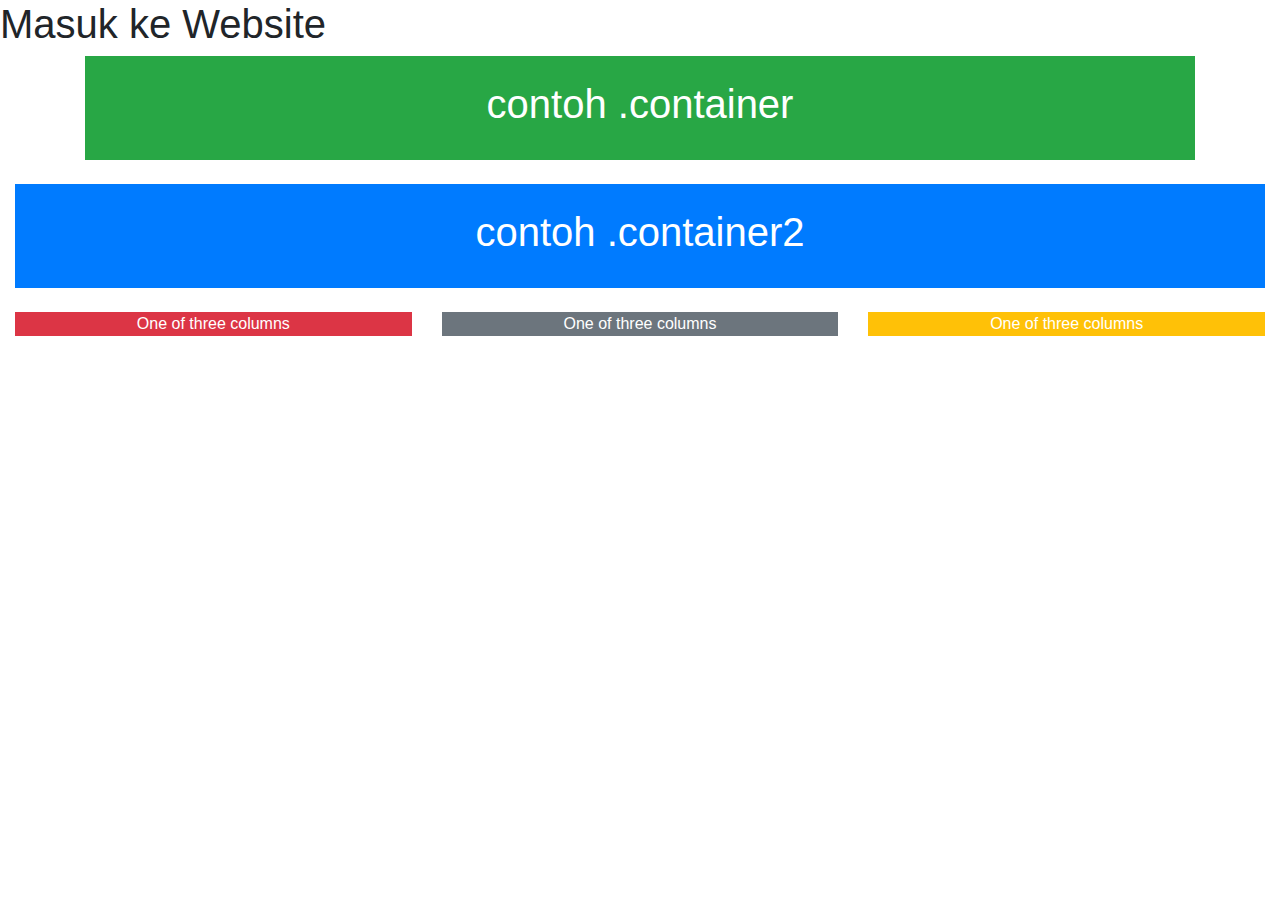
<file: latihan2.html>
<!DOCTYPE html>
<html>
<head>
	<!-- Required meta tags -->
    <meta charset="utf-8">
    <meta name="viewport" content="width=device-width, initial-scale=1, shrink-to-fit=no">

	<title>My Bootsrap Web</title>

	 <!-- Bootstrap CSS -->
	<link rel="stylesheet" type="text/css" href="css/bootstrap.min.css">
</head>
<body>
	<h1>Masuk ke Website</h1>

<div class="container">
	<div class="bg-success text-white text-center">
		<br>
			<h1> contoh .container</h1>
		<br>
	</div>
</div>
<br>
<div class="container-fluid">
	<div class="bg-primary text-white text-center">
		<br>
			<h1> contoh .container2</h1>
		<br>
	</div>
</div>
<br>
<div class="container-fluid">
  <div class="row">
    <div class="col-sm-4">
    	<div class="bg-danger text-white text-center">
    		  One of three columns
    	</div>
    </div>
    <div class="col-sm-4">
    	<div class="bg-secondary text-white text-center">
    		  One of three columns
    	</div>
    </div>
    <div class="col-sm-4">
    	<div class="bg-warning text-white text-center">
    		  One of three columns
    	</div>
    </div>
  </div>
</div>
 <!-- Optional JavaScript -->
<script type="text/javascript" src="js/bootstrap.min.js"></script>
</body>
</html>
</file>
